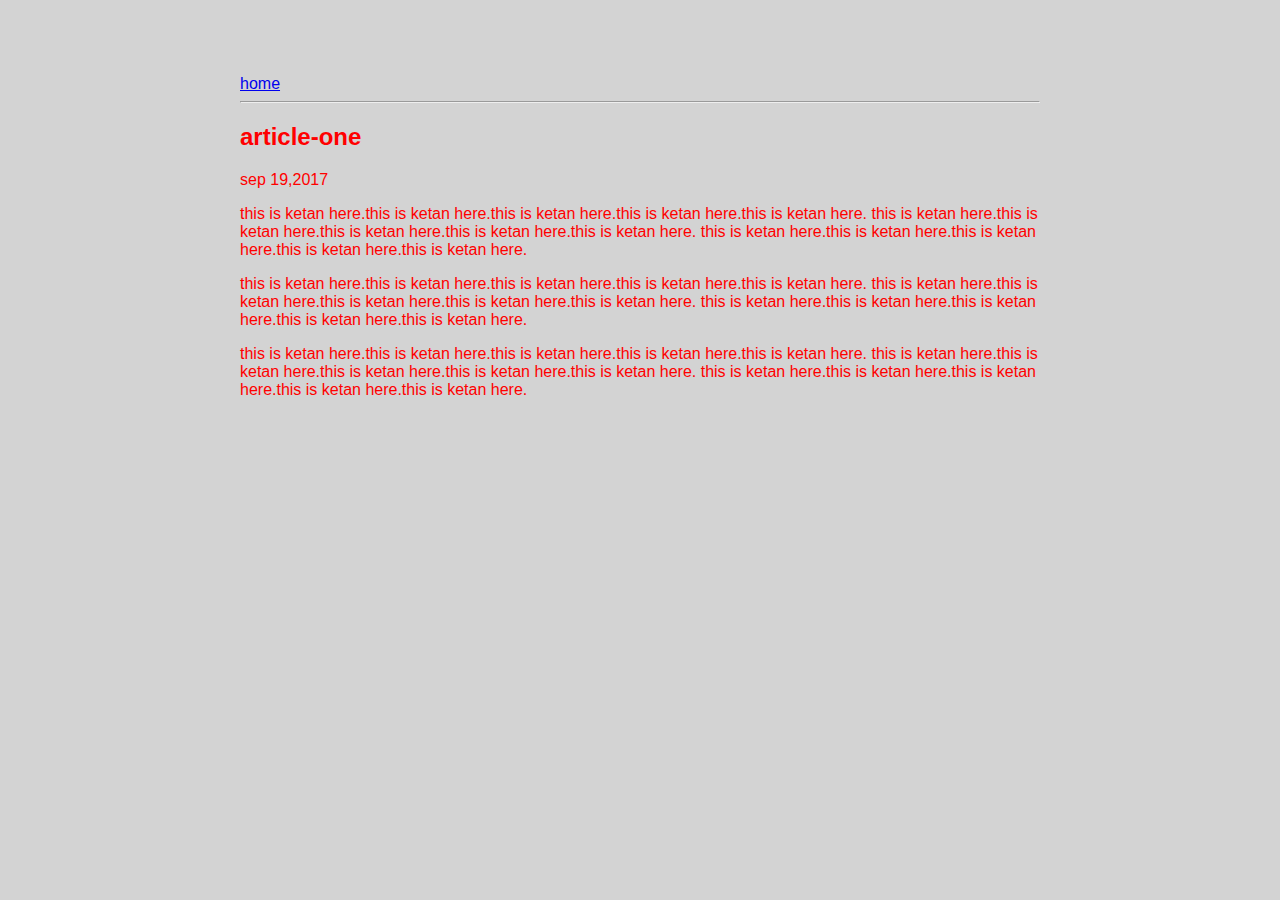
<file: ui/article-one.html>
<!DOCTYPE html>
    <head>
        <title>
            article-one
        </title>
        <link href="/ui/style.css" rel="stylesheet" />
            </head>
    <body>
        <div class="container">
        <div>
            <a href="/">home</a>
        </div>
        <hr/>
        <h2>
            article-one
        </h2>
        <div>
            sep 19,2017
        </div>
        <div>
            <p>
                this is ketan here.this is ketan here.this is ketan here.this is ketan here.this is ketan here.
                this is ketan here.this is ketan here.this is ketan here.this is ketan here.this is ketan here.
                this is ketan here.this is ketan here.this is ketan here.this is ketan here.this is ketan here.
            </p>
        </div>
        <div>
            <p>
                this is ketan here.this is ketan here.this is ketan here.this is ketan here.this is ketan here.
                this is ketan here.this is ketan here.this is ketan here.this is ketan here.this is ketan here.
                this is ketan here.this is ketan here.this is ketan here.this is ketan here.this is ketan here.
            </p>
        </div>
        <div>
            <p>
                this is ketan here.this is ketan here.this is ketan here.this is ketan here.this is ketan here.
                this is ketan here.this is ketan here.this is ketan here.this is ketan here.this is ketan here.
                this is ketan here.this is ketan here.this is ketan here.this is ketan here.this is ketan here.
            </p>
        </div>
        </div>
    </body>
</html>
</file>
<file: ui/style.css>
body {
    font-family: sans-serif;
    background-color: lightgrey;
    margin-top: 75px;
}

.center {
    text-align: center;
}

.text-big {
    font-size: 300%;
}

.bold {
    font-weight: bold;
}

.img-medium {
    height: 200px;
}

.container{
                max-width:800px;
                margin: 0 auto;
                color:red;
            }
</file>
